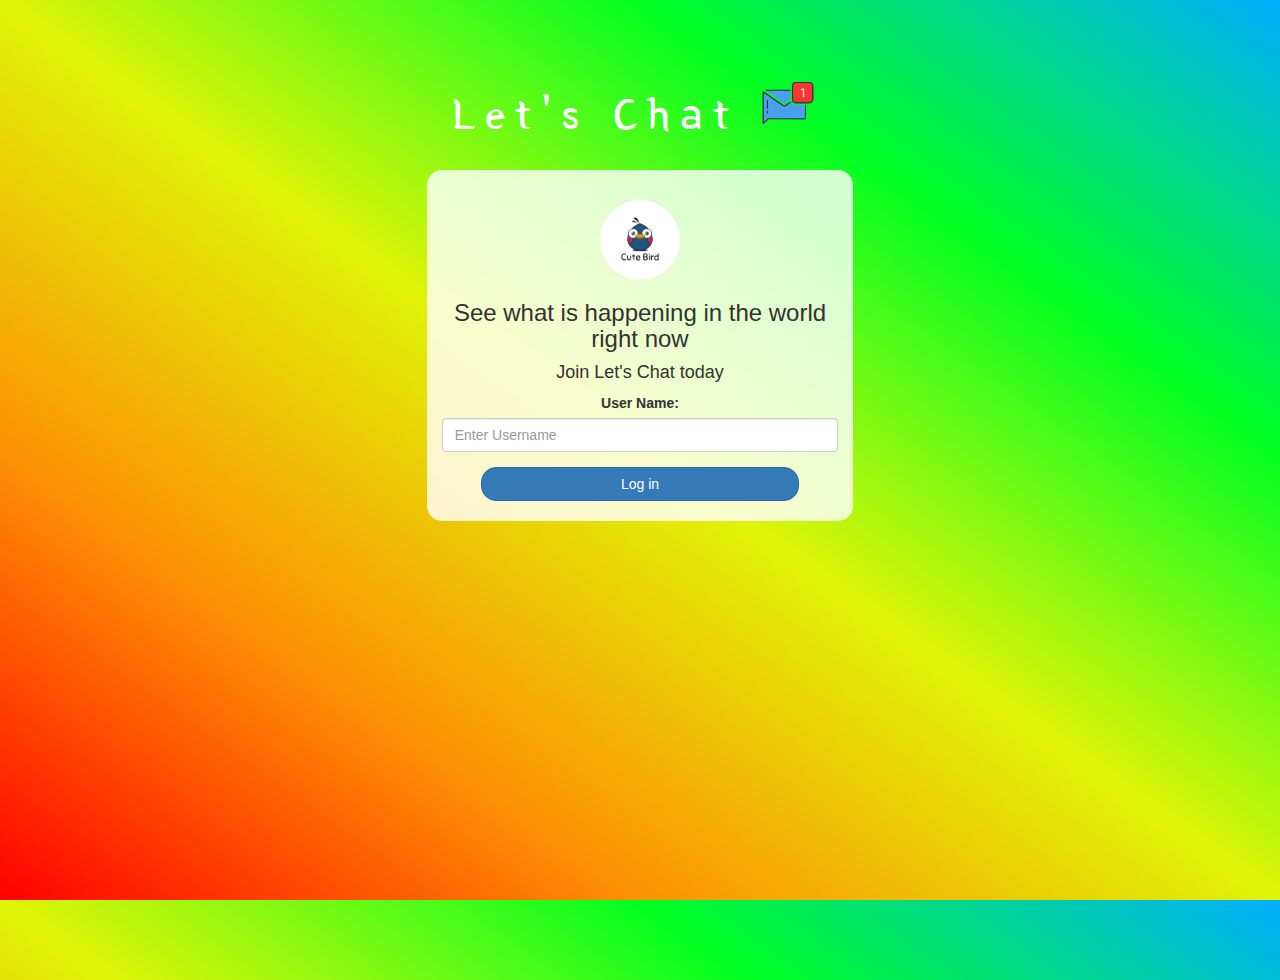
<file: index.html>
<!DOCTYPE html>
<html>

<head>
	<title>Let's chat</title>
	<link href="https://fonts.googleapis.com/css?family=Yeon+Sung&display=swap" rel="stylesheet">
	<meta name="viewport" content="width=device-width, initial-scale=1">

	<link rel="stylesheet" href="https://maxcdn.bootstrapcdn.com/bootstrap/3.4.0/css/bootstrap.min.css">
	<script src="https://ajax.googleapis.com/ajax/libs/jquery/3.4.1/jquery.min.js"></script>
	<script src="https://maxcdn.bootstrapcdn.com/bootstrap/3.4.0/js/bootstrap.min.js"></script>

	<link rel="stylesheet" type="text/css" href="style.css">
	<script src="kwitter.js"></script>
</head>

<body>
	<center>
		<h1 class="header">
			Let's Chat <sup>
				<img src="m2.png">
			</sup>
		</h1>
		<div class="col-lg-4 col-md-6 col-sm-6 col-xs-11 login_div">
			<img src="logo.png" class="logo">
			<h3>See what is happening in the world right now</h3>
			<h4>Join Let's Chat today</h4>
			<div class="form-group">
				<label>User Name:</label>
				<input type="text" id="username" class="form-control" placeholder="Enter Username" maxlength="20">
			</div>
			<button id="login_button" class="btn btn-primary" onclick="addUser()">Log in</button>
			<br><br>
		</div>
	</center>
</body>

</html>
</file>
<file: style.css>
html, body
{
  height: 100%;
  margin: 0;
}

body
{
background-image: linear-gradient(to right top, #ff0000, #fd9104, #e0f407, #00ff22, #00aeff);
}

.header
{
	color: white;font-family: 'Yeon Sung';font-size: 45px;letter-spacing: 10px;margin-top: 80px;
}
.header img
{
	width: 80px;margin-left: -15px;
}

.login_div
{
	background: rgba(255,255,255,0.8);float: none;border-radius: 15px;
}

.logo
{
	width: 80px;margin-top: 30px;border-radius: 40px;
}

#login_button
{
	width: 80%;border-radius: 15px;
}

.room_name
{
	cursor: pointer;
	font-size: 20px;
}


#logout
{
	font-size: 20px; float: right;
}


#output
{
	padding: 10px; width:80%;background: rgba(255,255,255,0.8);border-radius: 15px;
}

.input_div_room_page
{
	width: 80%;
}

.input_div label
{
	color: white;font-size: 20px;
}


.input_div_message_page
{
	position: fixed;bottom: 0px;width: 100%;background: rgba(255,255,255,0.8);
}
.input_div_message_page label
{
	color: black;
}
.input_div_message_page #msg
{
	width: 80%;
}
.input_div_message_page button
{
	margin-top: 15px;
	width: 50%; 
}
.color_white
{
	color: white
}

.user_tick
{
	width:20px;
}
.message_h4
{
	padding-left:5px;color:grey;
}
</file>
